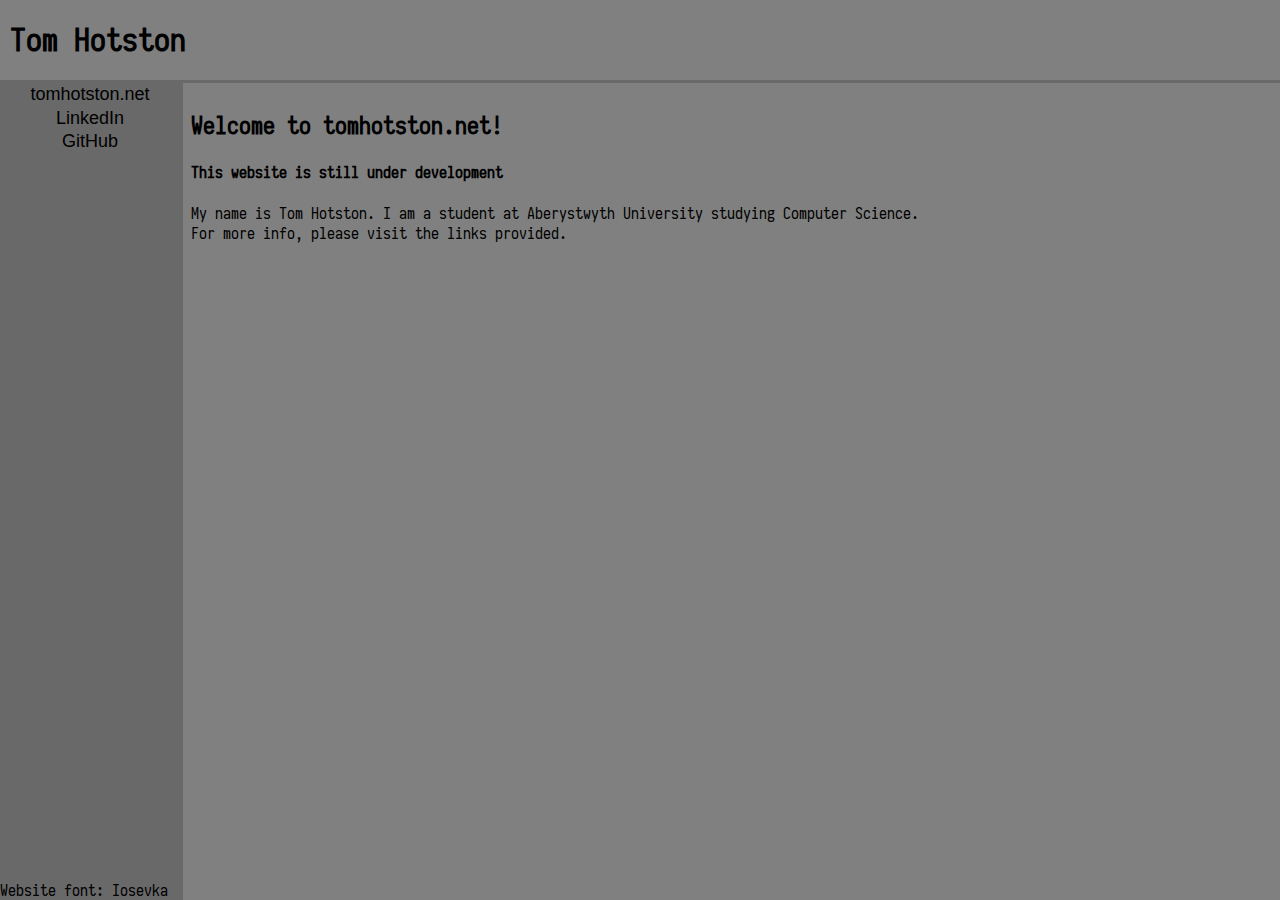
<file: index.html>
<!DOCTYPE html>
<html lang = "en">
    <head>
        <link rel="stylesheet" href="style.css" />
        <title>tomhotston.net</title> <!--Website browser title-->
        <meta charset="UTF-8" />
        <meta content="width=device-width, initial-scale=1" name="viewport" />
    </head>
    <body>
        <header id="pageHeader">
            <h1>Tom Hotston</h1>
        </header>
        <nav id="pageNav">
            <button class="button" style="vertical-align:middle">
                <a class="title" href="index.html">tomhotston.net</a>
            </button>

            <button class="button" style="vertical-align:middle">
                <a href="https://www.linkedin.com/in/thotston/">LinkedIn</a>
            </button>
            <button class="button" style="vertical-align:middle">
                <a href="https://github.com/TomHotston">GitHub</a>
            </button>
        </nav>
        <main id="pageMain">
        <h2>Welcome to tomhotston.net!</h2>
        <h4>This website is still under development</h4>
        My name is Tom Hotston. I am a student at Aberystwyth University studying Computer Science.
        </br>
        For more info, please visit the links provided.
        </main>
        <footer id="pageFooter">
            Website font: <a href="https://typeof.net/Iosevka/">Iosevka</a>
        </footer>
    </body>
</html>
</file>
<file: style.css>
/*
 * Iosevka V2.3.3 (https://typeof.net/Iosevka/)
 * Copyright (c) 2015-2020 Belleve Invis (belleve@typeof.net).
 * Licence -> SIL OFL Version 1.1 (https://github.com/be5invis/Iosevka/blob/master/LICENSE.md)
 */
@font-face {
    font-family: iosevka;
    src: url(iosevka.woff);
}

#pageHeader {
    grid-area: header;
}
#pageMain {
    grid-area: main;
}
#pageNav {
    grid-area: nav;
}
#pageFooter {
    grid-area: footer;
}

body {
    font-family: iosevka;
    display: grid;
    grid-template-areas:
    "header header"
    "nav main"
    "footer main";
    grid-template-rows: 80px 1fr 20px;
    grid-template-columns: 180px 1fr;  /*MUST UPDATE UPON LARGER OPTIONS BEING ADDED*/
    grid-row-gap: 3px;
    grid-column-gap: 3px;
    height: 100vh;
    margin: 0;
    background: dimgrey;
}

header {
    position: relative;
    padding-left: 10px;
    background: grey;
}

header h1 {
    position: absolute;
    top: 50%;
    margin: 0;
    transform: translateY(-50%);
}

main {
    padding: 8px;
    background: grey;
}

nav {
    padding: 0px;
    background: dimgrey;
}

.button {
  display: inline-block;
  background-color: dimgrey;
  border: none;
  text-align: center;
  font-size: 18px;
  width: 100%;
  transition: all 0.5s;
  cursor: pointer;
}

a {
    color: inherit;
    text-decoration: none;
}

.button a {
  cursor: pointer;
  display: inline-block;
  position: relative;
  transition: 0.5s;
}

.button a:after {
  content: '\1F836';
  position: absolute;
  opacity: 0;
  top: 0;
  right: -20px;
  transition: 0.5s;
}

.button:hover a {
  padding-right: 25px;
}

.button:hover a:after {
  opacity: 1;
  right: 0;
}

/* Stack the layout on small devices/viewports. */
@media all and (max-width: 575px) {
    body {
        grid-template-areas:
        "header nav"
        "main main"
        "footer footer";
        grid-template-rows: auto 1fr 20px;
        grid-template-columns: 55% 45%;
    }
}
</file>
